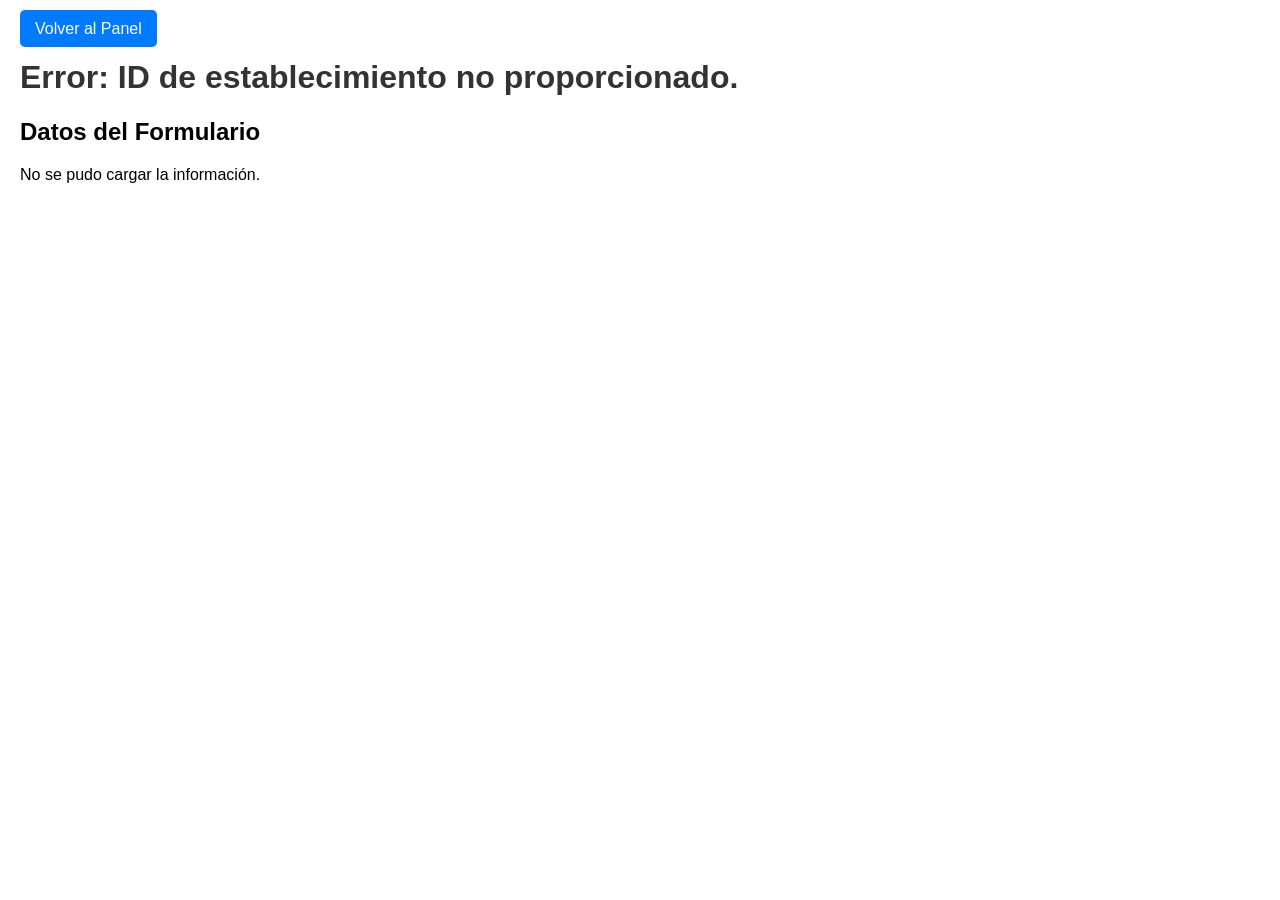
<file: static/establishment_detail.html>
<!DOCTYPE html>
<html lang="es">
<head>
    <meta charset="UTF-8">
    <meta name="viewport" content="width=device-width, initial-scale=1.0">
    <title>Detalles del Establecimiento</title>
    <style>
        body { font-family: Arial, sans-serif; margin: 20px; }
        h1 { color: #333; }
        .detail-item { margin-bottom: 10px; }
        .detail-item strong { display: inline-block; width: 150px; }
        pre { background-color: #f4f4f4; padding: 10px; border-radius: 5px; overflow-x: auto; }
        .back-button { margin-top: 20px; padding: 10px 15px; background-color: #007bff; color: white; border: none; border-radius: 5px; cursor: pointer; text-decoration: none; }
        .back-button:hover { background-color: #0056b3; }
    </style>
</head>
<body>
    <a href="/dashboard" class="back-button">Volver al Panel</a>
    <h1 id="establishmentName">Cargando Detalles del Establecimiento...</h1>
    
    <h2>Datos del Formulario</h2>
    <div id="formDataDisplay">
        <p>Cargando datos...</p>
    </div>

    <script>
        document.addEventListener('DOMContentLoaded', function() {
            const urlParams = new URLSearchParams(window.location.search);
            const establishmentId = urlParams.get('id');

            if (establishmentId) {
                loadEstablishmentDetails(establishmentId);
            } else {
                document.getElementById('establishmentName').textContent = 'Error: ID de establecimiento no proporcionado.';
                document.getElementById('formDataDisplay').innerHTML = '<p>No se pudo cargar la información.</p>';
            }

            async function loadEstablishmentDetails(id) {
                try {
                    // Fetch FIELD_LABEL_MAP
                    const labelsResponse = await fetch('/field_labels');
                    const FIELD_LABEL_MAP = await labelsResponse.json();

                    const response = await fetch(`/establishments/${id}`);
                    const establishment = await response.json();

                    document.getElementById('establishmentName').textContent = `Detalles de ${establishment.name || 'Establecimiento sin nombre'}`;
                    
                    const formDataDisplay = document.getElementById('formDataDisplay');
                    formDataDisplay.innerHTML = ''; // Clear loading text

                    // Display basic establishment data
                    formDataDisplay.innerHTML += `<div class="detail-item"><strong>ID:</strong> ${establishment.id}</div>`;
                    formDataDisplay.innerHTML += `<div class="detail-item"><strong>Nombre:</strong> ${establishment.name || 'N/A'}</div>`;
                    formDataDisplay.innerHTML += `<div class="detail-item"><strong>Email del Propietario:</strong> ${establishment.owner_email || 'N/A'}</div>`;
                    formDataDisplay.innerHTML += `<div class="detail-item"><strong>CUIT:</strong> ${establishment.cuit || 'N/A'}</div>`;
                    formDataDisplay.innerHTML += `<div class="detail-item"><strong>Dirección:</strong> ${establishment.address || 'N/A'}</div>`;
                    formDataDisplay.innerHTML += `<div class="detail-item"><strong>Enlace de Pago:</strong> ${establishment.payment_link ? `<a href="${establishment.payment_link}" target="_blank">${establishment.payment_link}</a>` : 'N/A'}</div>`;
                    formDataDisplay.innerHTML += `<div class="detail-item"><strong>Ruta PDF:</strong> ${establishment.pdf_path || 'N/A'}</div>`;
                    formDataDisplay.innerHTML += `<div class="detail-item"><strong>Fecha de Creación:</strong> ${new Date(establishment.created_at).toLocaleString() || 'N/A'}</div>`;

                    // Display parsed webhook data
                    if (establishment.webhook_data) {
                        try {
                            const webhookData = JSON.parse(establishment.webhook_data);
                            formDataDisplay.innerHTML += '<h3>Detalles del Webhook</h3>';
                            for (const key in webhookData) {
                                if (webhookData.hasOwnProperty(key)) {
                                    const displayKey = FIELD_LABEL_MAP[key] || key; // Use mapped label or original key
                                    let displayValue = webhookData[key];
                                    if (typeof displayValue === 'object' && displayValue !== null) {
                                        displayValue = JSON.stringify(displayValue, null, 2);
                                        formDataDisplay.innerHTML += `<div class="detail-item"><strong>${displayKey}:</strong> <pre>${displayValue}</pre></div>`;
                                    } else {
                                        formDataDisplay.innerHTML += `<div class="detail-item"><strong>${displayKey}:</strong> ${displayValue}</div>`;
                                    }
                                }
                            }
                        } catch (e) {
                            formDataDisplay.innerHTML += `<div class="detail-item"><strong>Datos Webhook (raw):</strong> <pre>${establishment.webhook_data}</pre></div>`;
                            console.error("Error parsing webhook_data:", e);
                        }
                    } else {
                        formDataDisplay.innerHTML += `<div class="detail-item"><strong>Datos Webhook:</strong> N/A</div>`;
                    }

                } catch (error) {
                    console.error('Error fetching establishment details:', error);
                    document.getElementById('establishmentName').textContent = 'Error al cargar los detalles.';
                    document.getElementById('formDataDisplay').innerHTML = `<p>No se pudo cargar la información detallada para el ID ${id}.</p>`;
                }
            }
        });
    </script>
</body>
</html>
</file>
